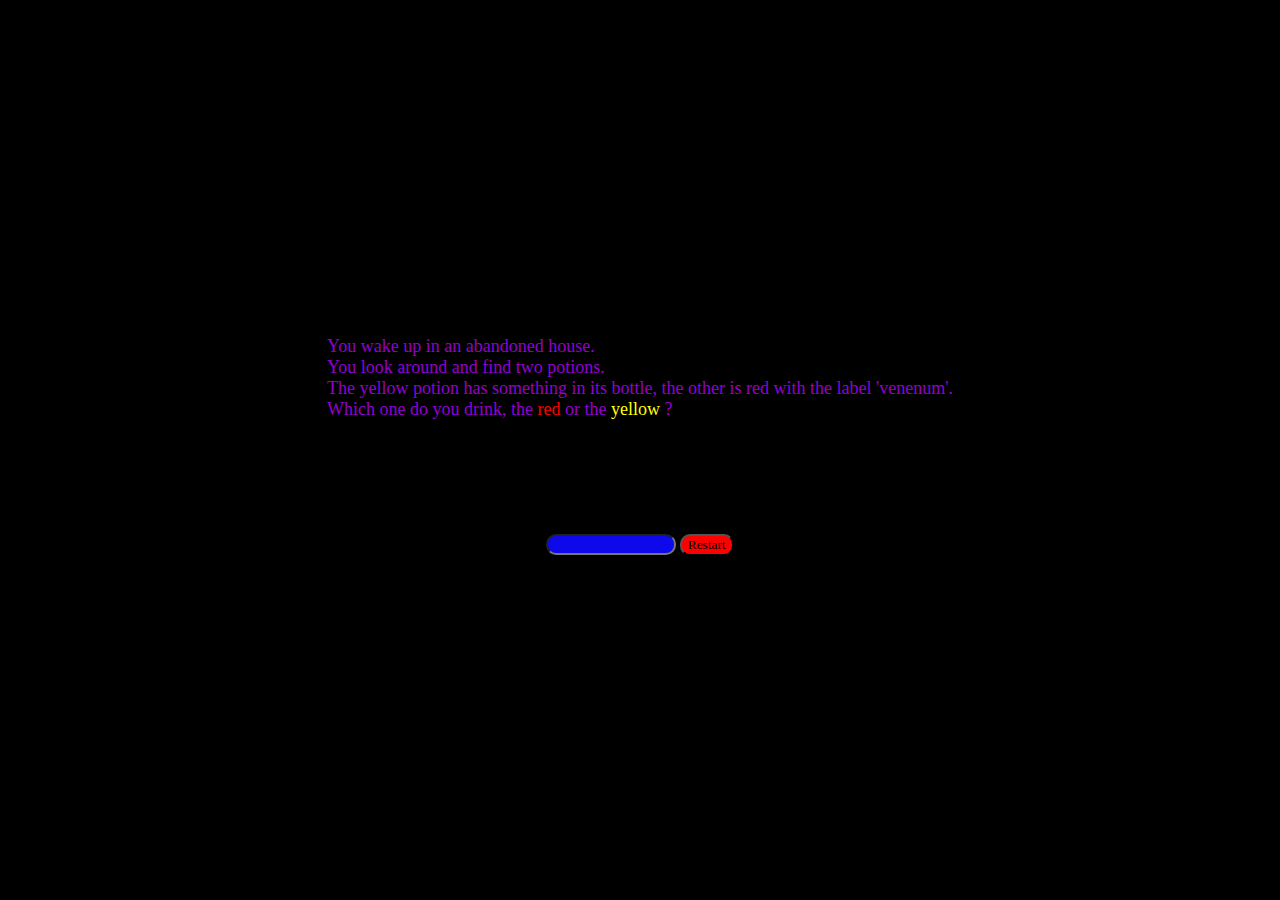
<file: L08-/index.html>
<!DOCTYPE html>
<html lang="en">
<head>
    <meta charset="UTF-8">
    <meta name="viewport" content="width=device-width, initial-scale=1.0">
    <title>Leave the house</title>
    <link rel="stylesheet" href="style.css">
    <script defer src="./script.js"></script>
</head>
<body>
    <p id="output">
        You wake up in an abandoned house.<br>
         You look around and find two potions.<br>  
         The yellow potion has something in its bottle, the other is red with the label 'venenum'. <br>
         Which one do you drink, the <span class="red-text">red</span> or the <span class="yellow-text">yellow</span> ?</p>
    <div class="input_group"
        <label for="name" class="input_name"></label>
       <input type="input" class="inputField" />
       <button id="resetButton">Restart</button>
    </div>
    
</body>
</html>
</file>
<file: L08-/style.css>
html {
    width: 100%;
    height: 100%;
}

body {
    background-color: rgb(0, 0, 0);
    margin: 0; 
    display: flex;
    flex-direction: column; 
    align-items: center; 
    justify-content: center; 
    height: 100vh; 
}

.container {
    position: relative;
    text-align: center; 
}

#output {
    position: absolute;
    top: 40%;
    left: 50%;
    color: #9400D3;
    font-family: fantasy;
    font-size: large;
    height: fit-content;
    transform: translate(-50%, -50%);
}

.input_group {
    position: relative; 
    top: 10%; 
    text-align: center;
}

.inputField {
    width: 50%;
    color: #000000;
    background-color: rgba(13, 9, 240, 0.977);
    text-align: center;
    border-radius: 10px;
    margin-top: 10px; 
}

#resetButton {
    background-color: red;
    color: rgb(0, 0, 0);
    font-family: fantasy;
    border-radius: 10px;
    cursor: pointer;
}

.red-text {
    color:red;
}
.yellow-text {
    color: yellow;
}
</file>
